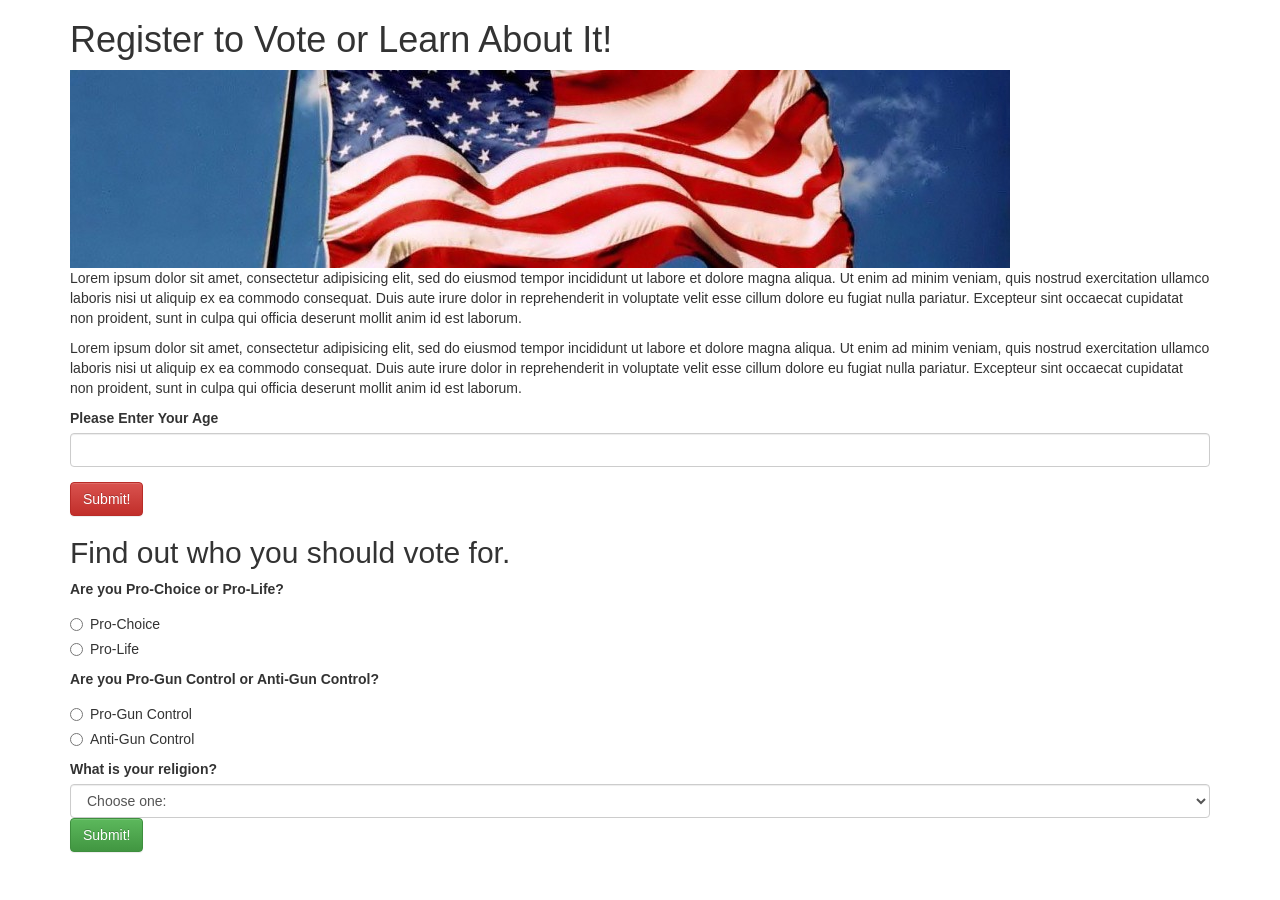
<file: index.html>
<!DOCTYPE html>
<html>
  <head>
    <meta charset="utf-8">
    <link href="css/bootstrap-3.3.7-dist/css/bootstrap.min.css" rel="stylesheet" type="text/css">
    <link href="css/bootstrap-3.3.7-dist/css/bootstrap-theme.min.css" rel="stylesheet" type="text/css">
    <link href="css/styles.css" rel="stylesheet" type="text/css">
    <script src="js/jquery-3.1.0.js"></script>
    <script src="js/scripts.js"></script>
    <title>Voting</title>
  </head>
  <body>
    <div class="container">
      <h1>Register to Vote or Learn About It!</h1>

      <img src="img/flag.jpg" alt="An image of and American Flag">

      <p>Lorem ipsum dolor sit amet, consectetur adipisicing elit, sed do eiusmod tempor incididunt ut labore et dolore magna aliqua. Ut enim ad minim veniam, quis nostrud exercitation ullamco laboris nisi ut aliquip ex ea commodo consequat. Duis aute irure dolor in reprehenderit in voluptate velit esse cillum dolore eu fugiat nulla pariatur. Excepteur sint occaecat cupidatat non proident, sunt in culpa qui officia deserunt mollit anim id est laborum.</p>

      <p>Lorem ipsum dolor sit amet, consectetur adipisicing elit, sed do eiusmod tempor incididunt ut labore et dolore magna aliqua. Ut enim ad minim veniam, quis nostrud exercitation ullamco laboris nisi ut aliquip ex ea commodo consequat. Duis aute irure dolor in reprehenderit in voluptate velit esse cillum dolore eu fugiat nulla pariatur. Excepteur sint occaecat cupidatat non proident, sunt in culpa qui officia deserunt mollit anim id est laborum.</p>

      <form id="ageForm">
        <div class="form-group">
          <label for="age"> Please Enter Your Age </label>
          <input id="age" class="form-control" type="text">
        </div>
        <button type="submit" class="btn btn-danger">Submit!</button>
      </form>
      <div id="vote">
        <h2> You are Old Enough to Make a Difference! </h2>
        <p>If you need to register to vote, visit Vote.USA.gov. Depending on your state’s voter registration rules, the site can help you:</p>

        <ul>
          <li>Register online. This is available for 31 states plus the District of Columbia.</li>
          <li> Download the National Mail Voter Registration Form (PDF, Download Adobe Reader). You can fill it out onscreen and print the completed form, or print the blank form and fill it out by hand. Remember to sign the form before mailing it to the location listed for your state.</li>
          <li>Find guidance for states and territories with different registration procedures.</li>
        </ul>
        <a href="https://www.usa.gov/register-to-vote" target="_blank" class="btn btn-info" role="button">Click here to find out more.</a>
      </div>

      <div id="noVote">
        <h2> Sorry! You are not old enough to vote.</h2>
        <p>You've probably heard your parents or their friends talk about voting. Perhaps they discussed particular candidates who were running for office or important issues that affected the way you live.</p>

        <p>Many people today think voting is the most important right Americans have. There are many places in the world where people do not have the right to vote. By voting, people can make sure that their opinion is shared with community leaders. If you are a citizen of the United States and eighteen or older, you have the right to vote in local, state and national elections. Voting may not be new to you, though — if you have helped to choose officers for a club or school government, you have already exercised your right to vote!</p>

        <p>People vote for a number of reasons. They vote to decide how their cities, counties, states and the country should be governed and by whom. Are you attending a new school? Do you play at a new playground? If so, chances are that your parents and neighbors voted on whether to build that school or playground. No matter what the issue, voting gives people a say in how things are to be done.</p>

        <p>But one of the biggest political problems in the United States today is the lack of voter turnout. In the 2000 election, just over half the population (51%) voted. As you can see, the people who did not vote were giving up a chance to make a difference!</p>
        <a href="http://pbskids.org/democracy/vote/" target="_blank" class="btn btn-warning" role="button">Click here to find out more.</a>
      </div>
      <form id="quiz">
        <h2>Find out who you should vote for.</h2>
        <label>Are you Pro-Choice or Pro-Life?</label>
        <div class="radio">
          <label>
            <input type="radio" name="abortion" value="3">Pro-Choice
          </label>
        </div>
        <div class="radio">
          <label>
            <input type="radio" name="abortion" value="1">Pro-Life
          </label>
        </div>
        <label>Are you Pro-Gun Control or Anti-Gun Control?</label>
        <div class="radio">
          <label>
            <input type="radio" name="gun" value="3">Pro-Gun Control
          </label>
        </div>
        <div class="radio">
          <label>
            <input type="radio" name="gun" value="1">Anti-Gun Control
          </label>
        </div>
        <label for="religion">What is your religion?</label>
          <select class="form-control" id="religion">
            <option selected disabled> Choose one:</option>
            <option value="1">Christian</option>
            <option value="1">Muslim</option>
            <option value="3">Buddhist</option>
            <option value="3">Atheist</option>
            <option value="3">Hindu</option>
          </select>
        <button type="submit" class="btn btn-success">Submit!</button>
      </form>

    </div> <!---End of Body Container Div--->
  </body>
</html>
</file>
<file: css/styles.css>
#vote {
  display: none;
}
#noVote {
  display: none;
}
</file>
